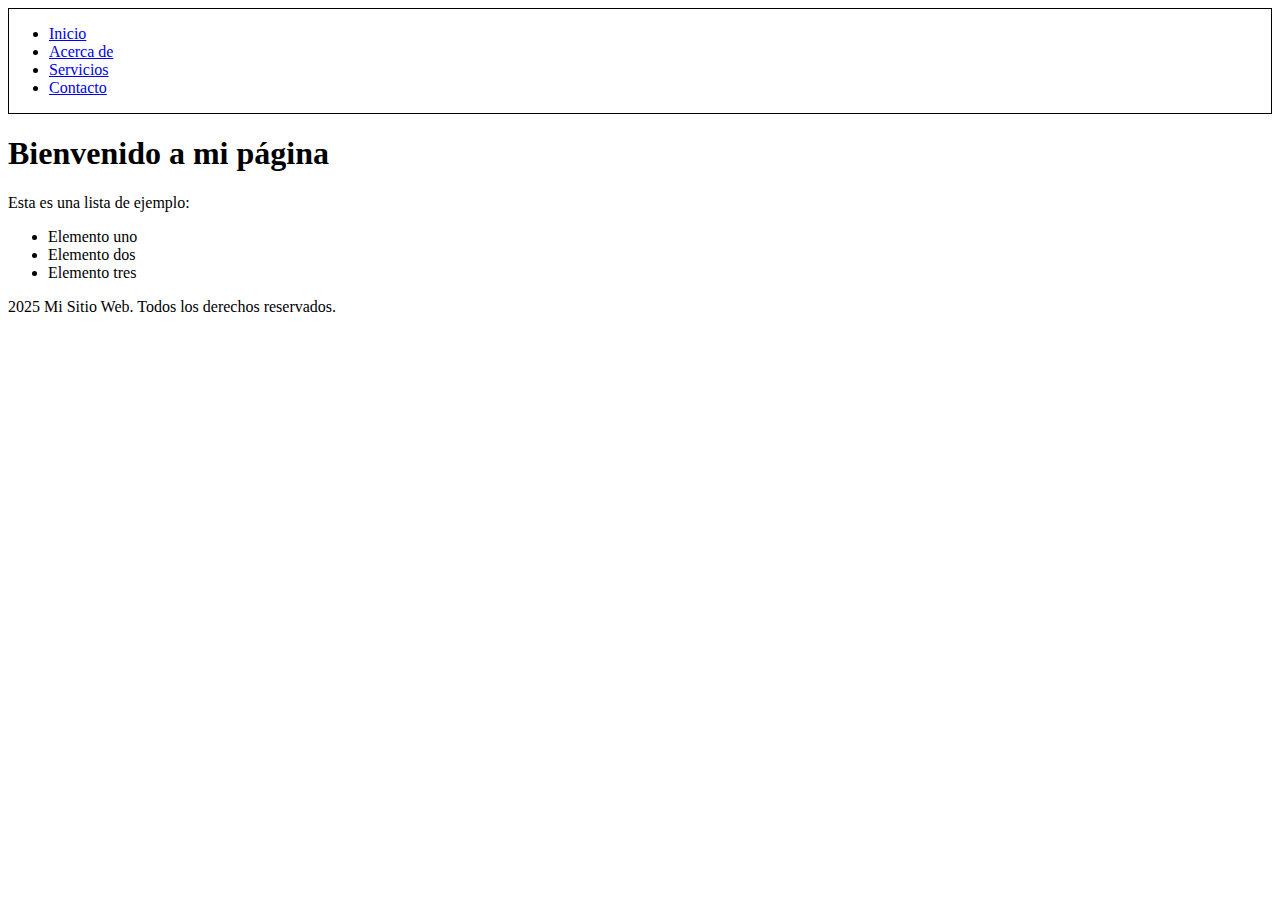
<file: 02-oct/index.html>
<!DOCTYPE html>
<html lang="en">
<head>
    <meta charset="UTF-8">
    <meta name="viewport" content="width=device-width, initial-scale=1.0">
    <title>Adán Yáñez</title>
    <link rel="stylesheet" href="style.css">
</head>
<body>
    <nav class="nav-bar">
        <ul>
            <li><a href="#">Inicio</a></li>
            <li><a href="#">Acerca de</a></li>
            <li><a href="#">Servicios</a></li>
            <li><a href="#">Contacto</a></li>
        </ul>
    </nav>
    <main>
        <h1>Bienvenido a mi página</h1>     
        <p>Esta es una lista de ejemplo:</p> 
        <ul>
            <li>Elemento uno</li>
            <li>Elemento dos</li>
            <li>Elemento tres</li>
        </ul>  
    </main>
    <footer>
        <p>2025 Mi Sitio Web. Todos los derechos reservados.</p>
    </footer>
</body>
</html>
</file>
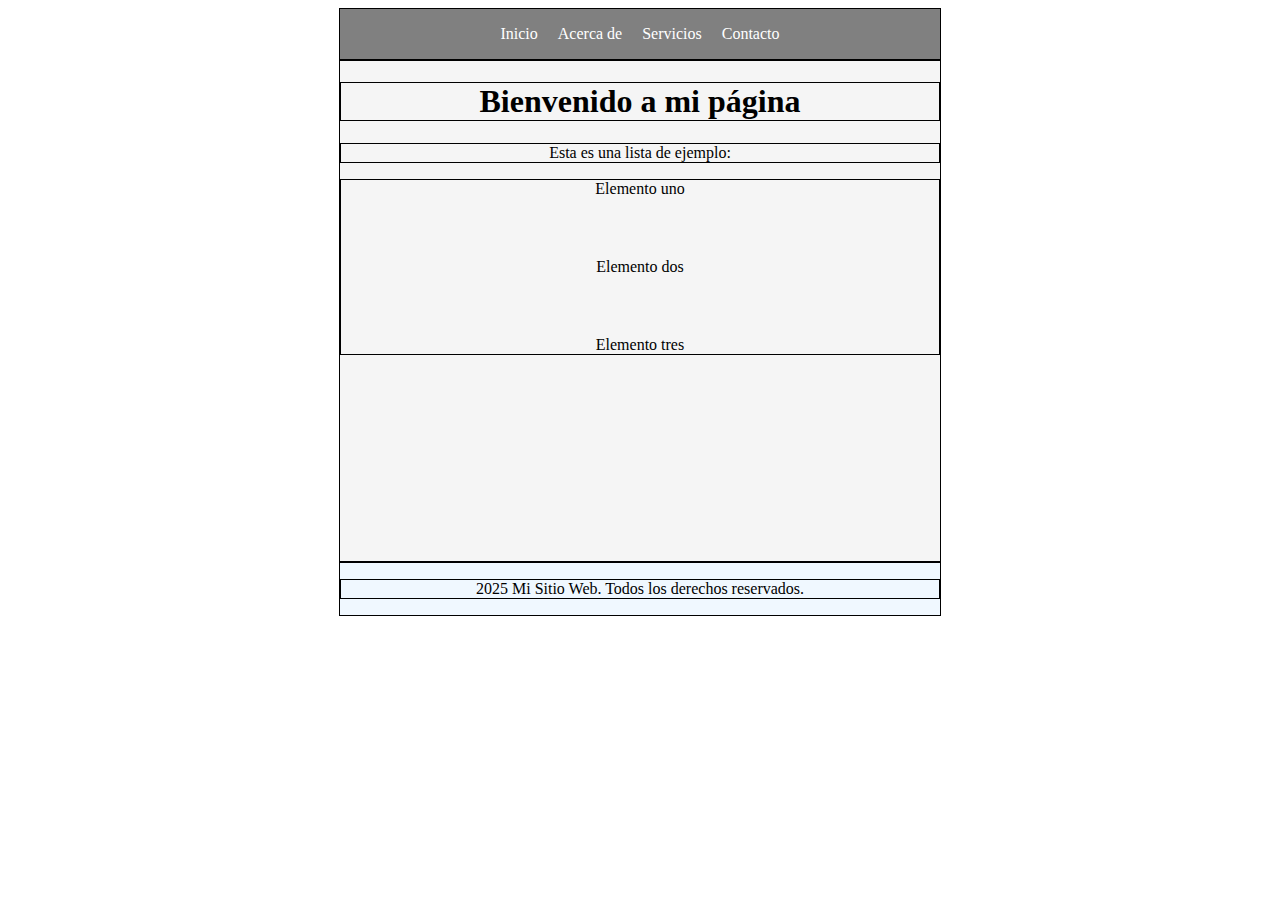
<file: 06-octubre/actividad-1/index.html>
<!DOCTYPE html>
<html lang="en">
<head>
    <meta charset="UTF-8">
    <meta name="viewport" content="width=device-width, initial-scale=1.0">
    <title>Adán Yáñez</title>
    <link rel="stylesheet" href="style.css">
</head>
<body>
    <nav class="border-b nav-bar">
        <ul>
            <li><a href="#">Inicio</a></li>
            <li><a href="#">Acerca de</a></li>
            <li><a href="#">Servicios</a></li>
            <li><a href="#">Contacto</a></li>
        </ul>
    </nav>
    <main class="border-b principal">
        <h1 class="border-b t-center">Bienvenido a mi página</h1>     
        <p class="border-b t-center">Esta es una lista de ejemplo:</p> 
        <ul class="border-b">
            <li>Elemento uno</li>
            <li>Elemento dos</li>
            <li>Elemento tres</li>
        </ul>  
    </main>
    <footer class="border-b footer">
        <p class="border-b t-center">2025 Mi Sitio Web. Todos los derechos reservados.</p>
    </footer>
</body>
</html>
</file>
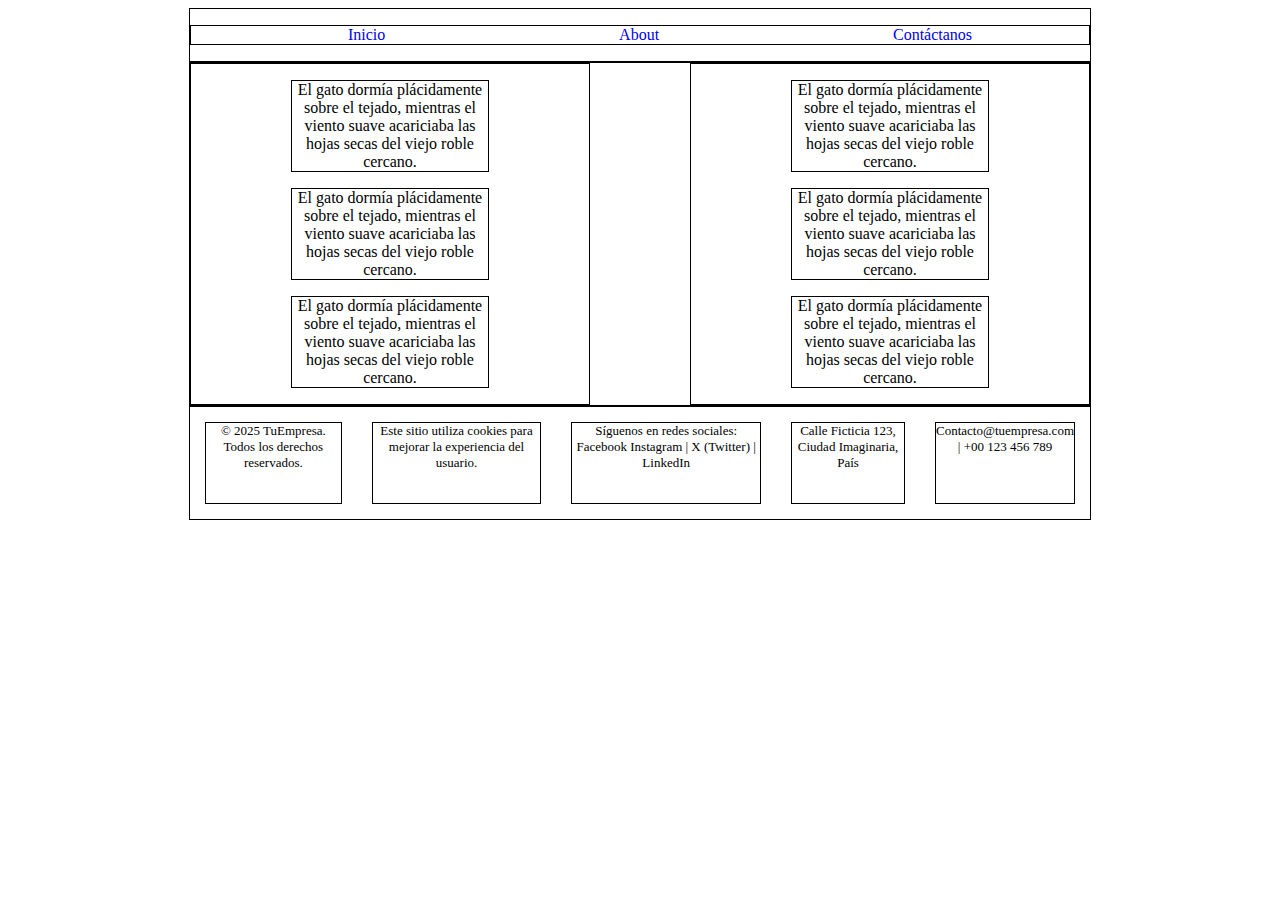
<file: 06-octubre/actividad-2/index.html>
<!DOCTYPE html>
<html lang="en">
<head>
    <meta charset="UTF-8">
    <meta name="viewport" content="width=device-width, initial-scale=1.0">
    <link rel="stylesheet" href="style.css">
    <title>Document</title>
</head>
<body>
    <nav class="b-black nav-bar b-center">
        <ul class="b-black">
            <li><a href="#">Inicio</a></li>
            <li><a href="#">About</a></li>
            <li><a href="#">Contáctanos</a></li>
        </ul>
    </nav>
    <main class="b-black b-center f-main">
        <article class="b-black">
            <p class="b-black p-style">El gato dormía plácidamente sobre el tejado, 
                mientras el viento suave acariciaba las hojas secas del viejo roble cercano.</p>
            <p class="b-black p-style">El gato dormía plácidamente sobre el tejado, 
                mientras el viento suave acariciaba las hojas secas del viejo roble cercano.</p>
            <p class="b-black p-style">El gato dormía plácidamente sobre el tejado, 
                mientras el viento suave acariciaba las hojas secas del viejo roble cercano.</p>
        </article>
        <article class="b-black">
            <p class="b-black p-style">El gato dormía plácidamente sobre el tejado, 
                mientras el viento suave acariciaba las hojas secas del viejo roble cercano.</p>
            <p class="b-black p-style">El gato dormía plácidamente sobre el tejado, 
                mientras el viento suave acariciaba las hojas secas del viejo roble cercano.</p>
            <p class="b-black p-style">El gato dormía plácidamente sobre el tejado, 
                mientras el viento suave acariciaba las hojas secas del viejo roble cercano.</p>
        </article>
    </main>
    <footer class="b-black b-center footer">
        <p class="b-black">© 2025 TuEmpresa. Todos los derechos reservados.</p>
        <p class="b-black">Este sitio utiliza cookies para mejorar la experiencia del usuario.</p>
        <p class="b-black">Síguenos en redes sociales: Facebook Instagram | X (Twitter) | LinkedIn</p>
        <p class="b-black">Calle Ficticia 123, Ciudad Imaginaria, País</p>
        <p class="b-black">Contacto@tuempresa.com | +00 123 456 789</p>
    </footer>
</body>
</html>
</file>
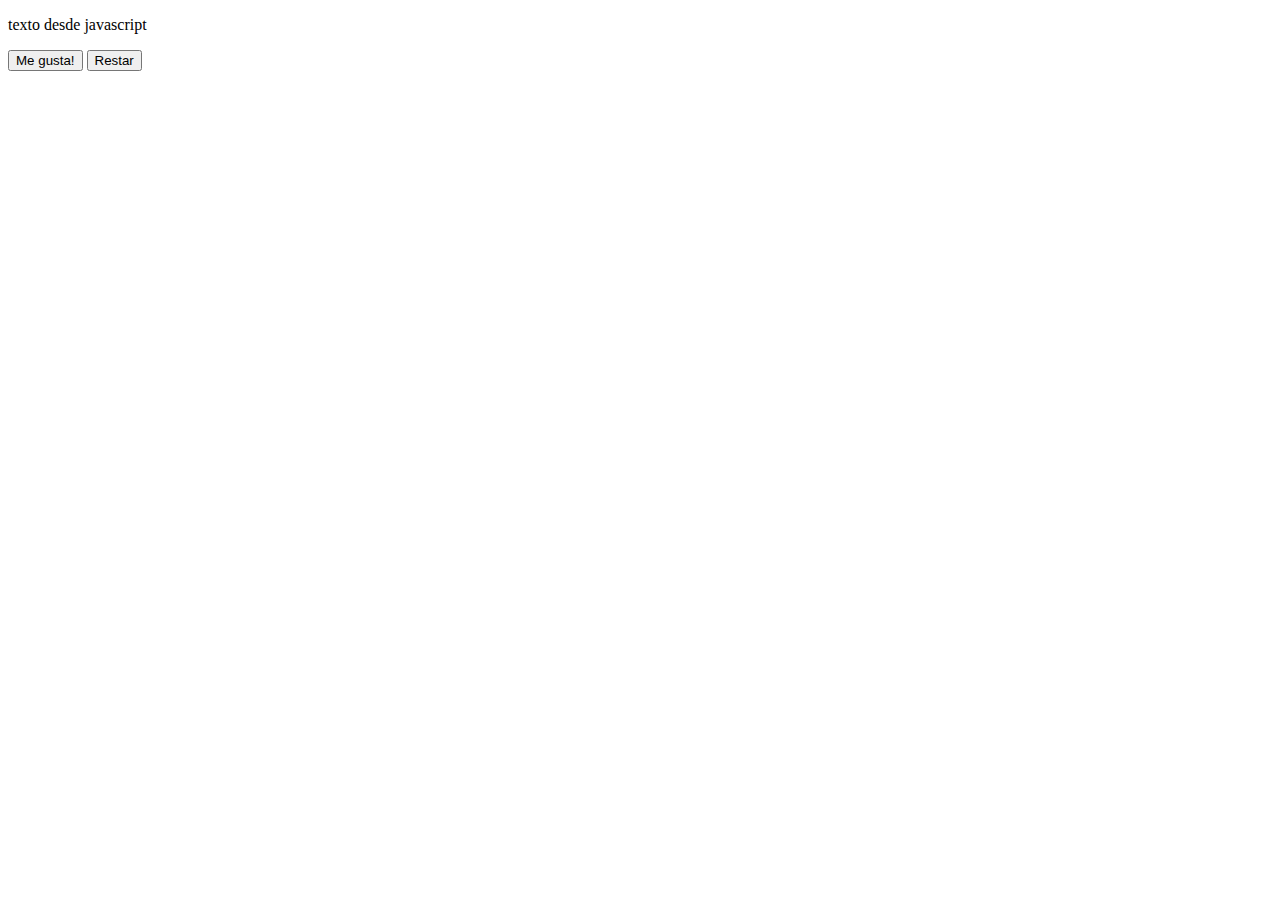
<file: 13-octubre/actividad-2/index.html>
<!DOCTYPE html>
<html lang="en">
<head>
    <meta charset="UTF-8">
    <meta name="viewport" content="width=device-width, initial-scale=1.0">
    <title>onclick</title>
</head>
<body>
    <main>
        <p id="id-numero"></p>
        <button onclick="sumar()">Me gusta!</button>
        <button onclick="restar()">Restar</button>
    </main>
    <script src="app.js"></script>
</body>
</html>
</file>
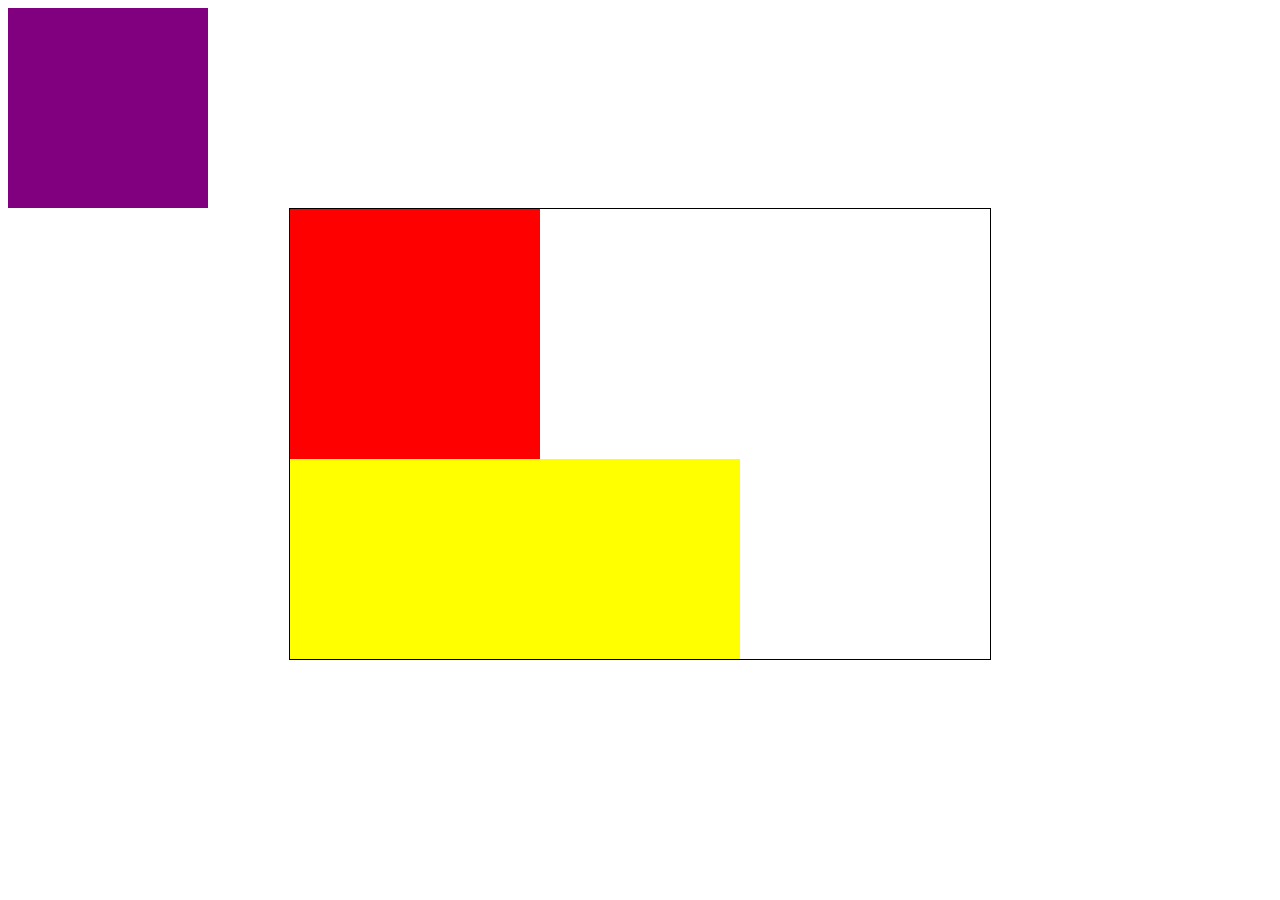
<file: 07-octubre/actividad-relative/relative.html>
<!DOCTYPE html>
<html lang="en">
<head>
    <meta charset="UTF-8">
    <meta name="viewport" content="width=device-width, initial-scale=1.0">
    <link rel="stylesheet" href="relative.css">
    <title>Actividad Relative</title>
</head>
<body>
    <div class="purpura"></div>
    <div class="container b-box">
        <div class="rojo"></div>
        <div class="amarillo"></div>
    </div>
</body>
</html>
</file>
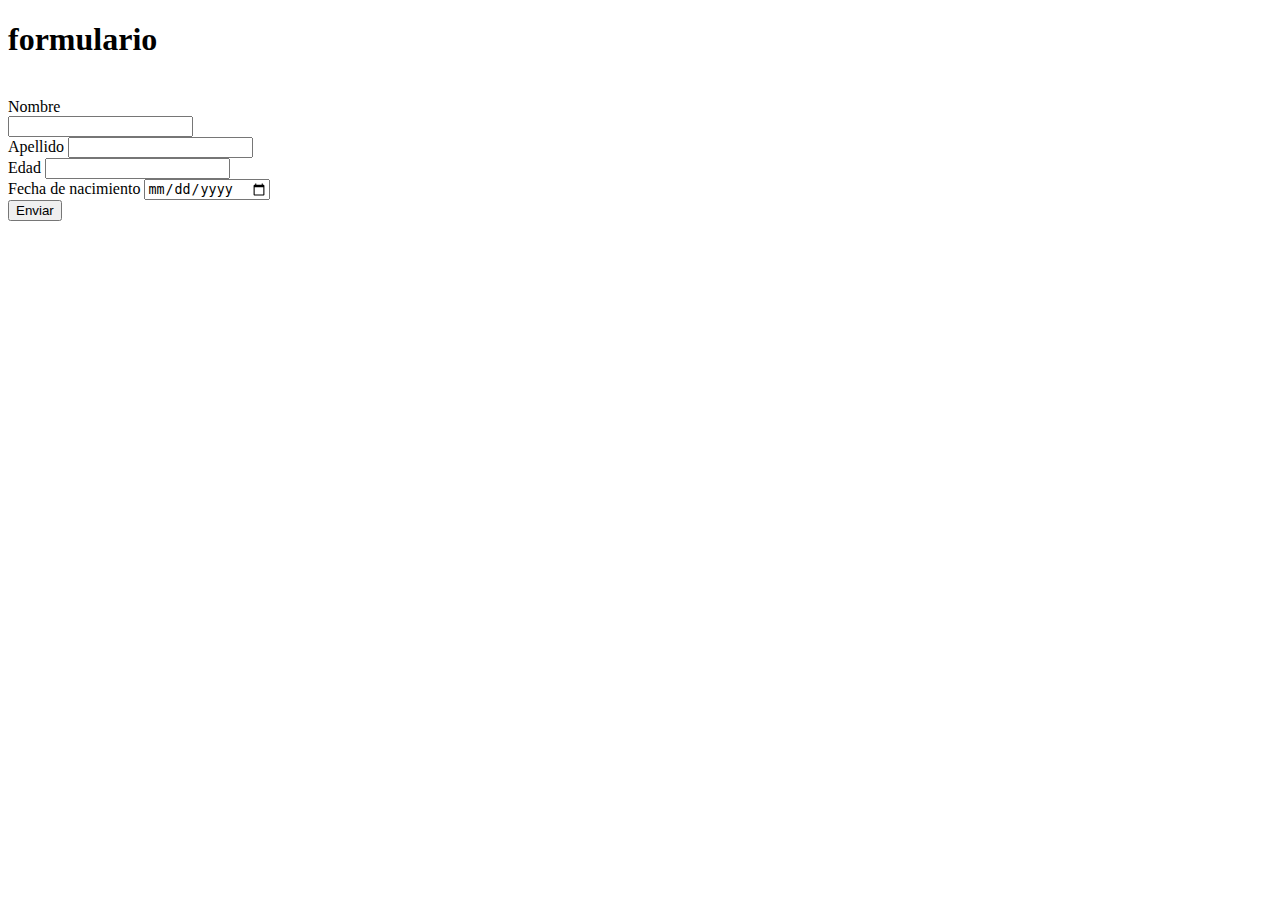
<file: 12-noviembre/actividad-personas/templates/formulario.html>
<!DOCTYPE html>
<html lang="en">
<head>
    <meta charset="UTF-8">
    <meta name="viewport" content="width=device-width, initial-scale=1.0">
    <title>Document</title>
</head>
<body>
    <h1>formulario</h1>
    <br>
    <form action="/insertar_usuario" method="post">
        <label for="nombre">Nombre</label><br>
        <input type="text" name="nombre" required>
        <br>
        <label for="apellido">Apellido</label>
        <input type="text" name="apellido" required>
        <br>
        <label for="edad">Edad</label>
        <input type="number" name="edad" required>
        <br>
        <label for="fecha_nacimiento">Fecha de nacimiento</label>
        <input type="date" name="fecha_nacimiento" required>
        <br>
        <button type="submit">Enviar</button>

    </form>
</body>
</html>
</file>
<file: 02-oct/style.css>
.nav-bar{
    border: 1px solid black;
}
</file>
<file: 06-octubre/actividad-1/style.css>
.border-b{
    border: 1px solid black;
}
.nav-bar{
    width: 600px;
    margin: auto;
    background-color: gray;
}
.nav-bar > ul{
    padding: 0;
    display: flex;
    justify-content: center;
    gap: 20px;
    list-style-type: none;
}
.nav-bar ul li > a{
    color: white;
    text-decoration: none;
}
.principal{
    width: 600px;
    margin: auto;
    height: 500px;
    background-color: whitesmoke;
}
.t-center{
    text-align: center;
}
.principal > ul{
    padding: 0;
    display: flex;
    flex-direction: column;
    align-items: center;
    list-style-type: none;
    gap: 60px;
}
.footer{
    width: 600px;
    margin: auto;
    background-color: aliceblue;
}
</file>
<file: 06-octubre/actividad-2/style.css>
.b-black{
    border: 1px solid black;
}
.b-center{
    width: 900px;
    margin: auto;
}
a{
    text-decoration: none;
}
.nav-bar > ul{
    list-style-type: none;
    display: flex;
    justify-content: space-around;
}
.f-main{
    display: flex;
    gap: 100px;
}
.p-style{
    text-align: center;
    margin-left: 100px;
    margin-right: 100px;
}
.footer{
    display: flex;
}
.footer > p{
    text-align: center;
    font-size: small;
    margin: 15px;
    height: 80px;
}
</file>
<file: 07-octubre/actividad-relative/relative.css>
.container{
    margin: auto;
    width: 700px;
}
.b-box{
    border: 1px solid black;
}
.rojo{
    width: 250px;
    height: 250px;
    background-color: red;
}
.amarillo{
    width: 450px;
    height: 200px;
    background-color: yellow;
}
.purpura{
    width: 200px;
    height: 200px;
    background-color: purple;
    
}
</file>
